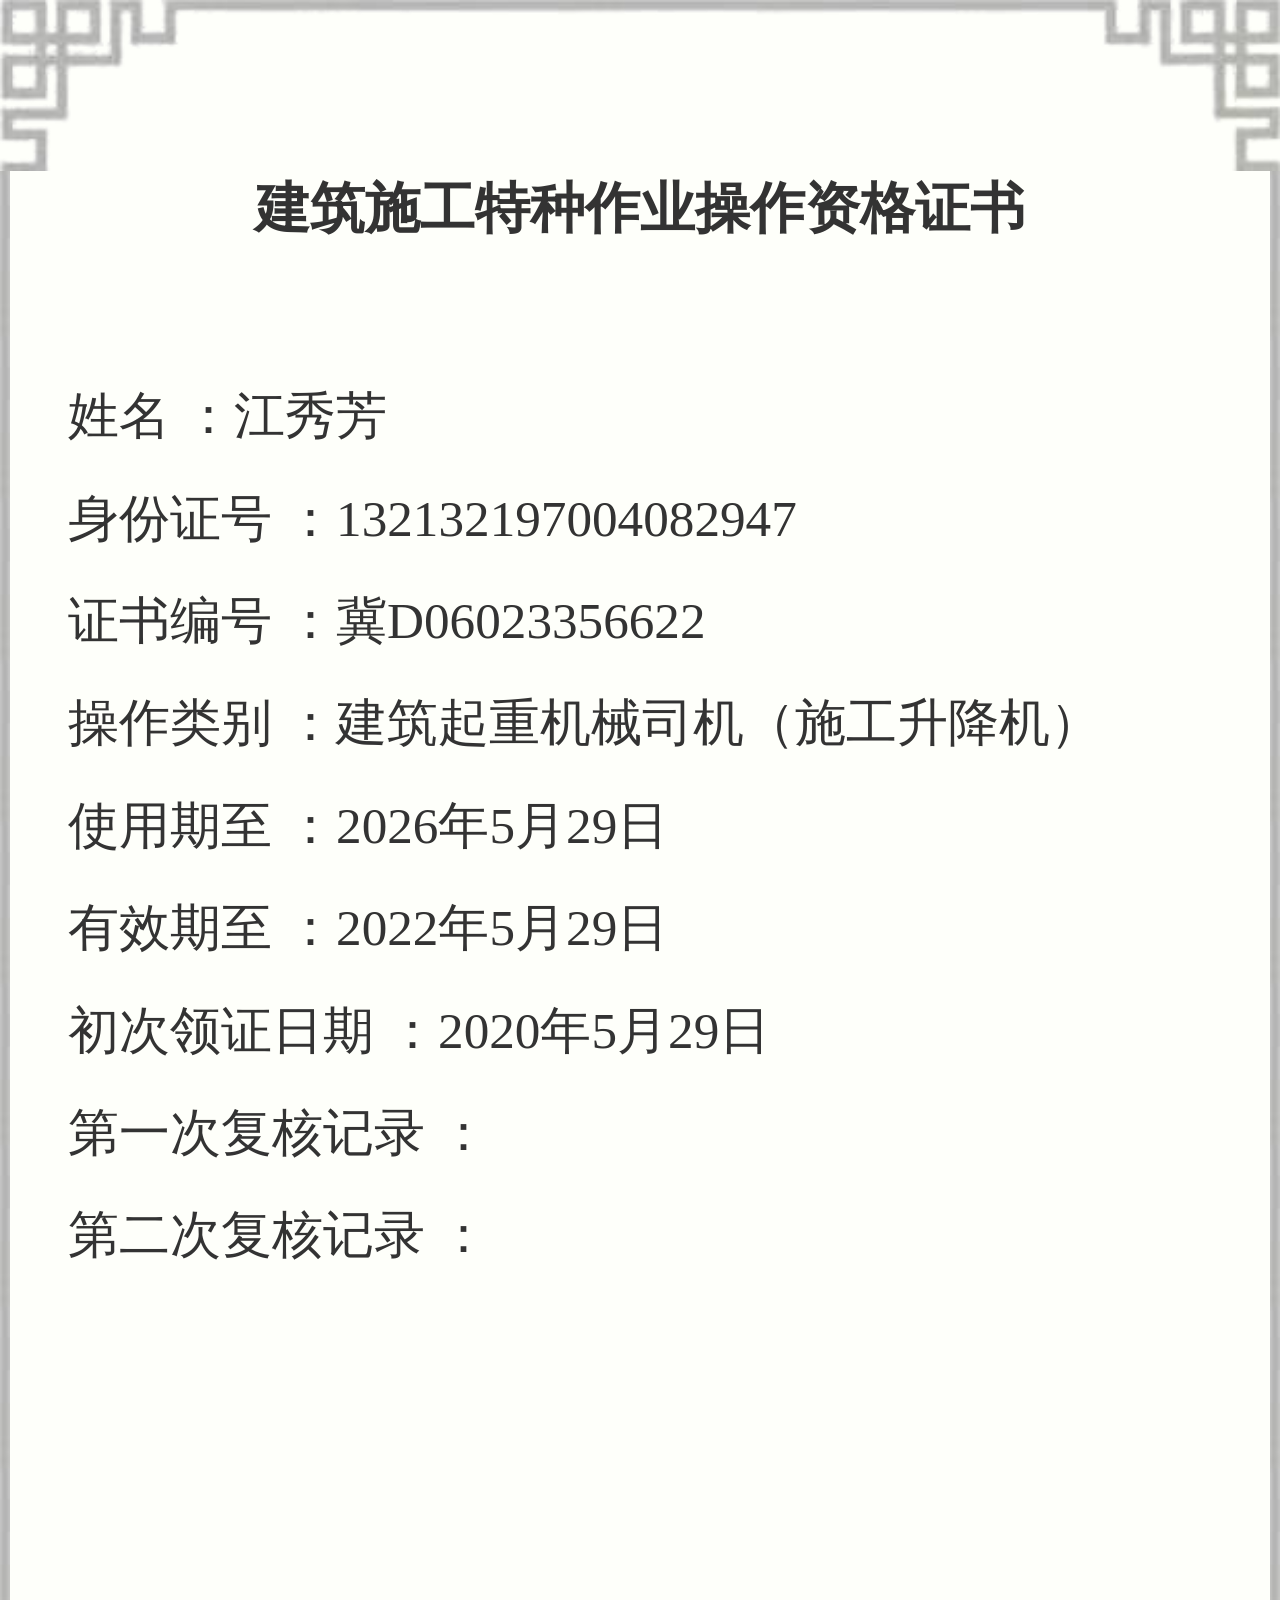
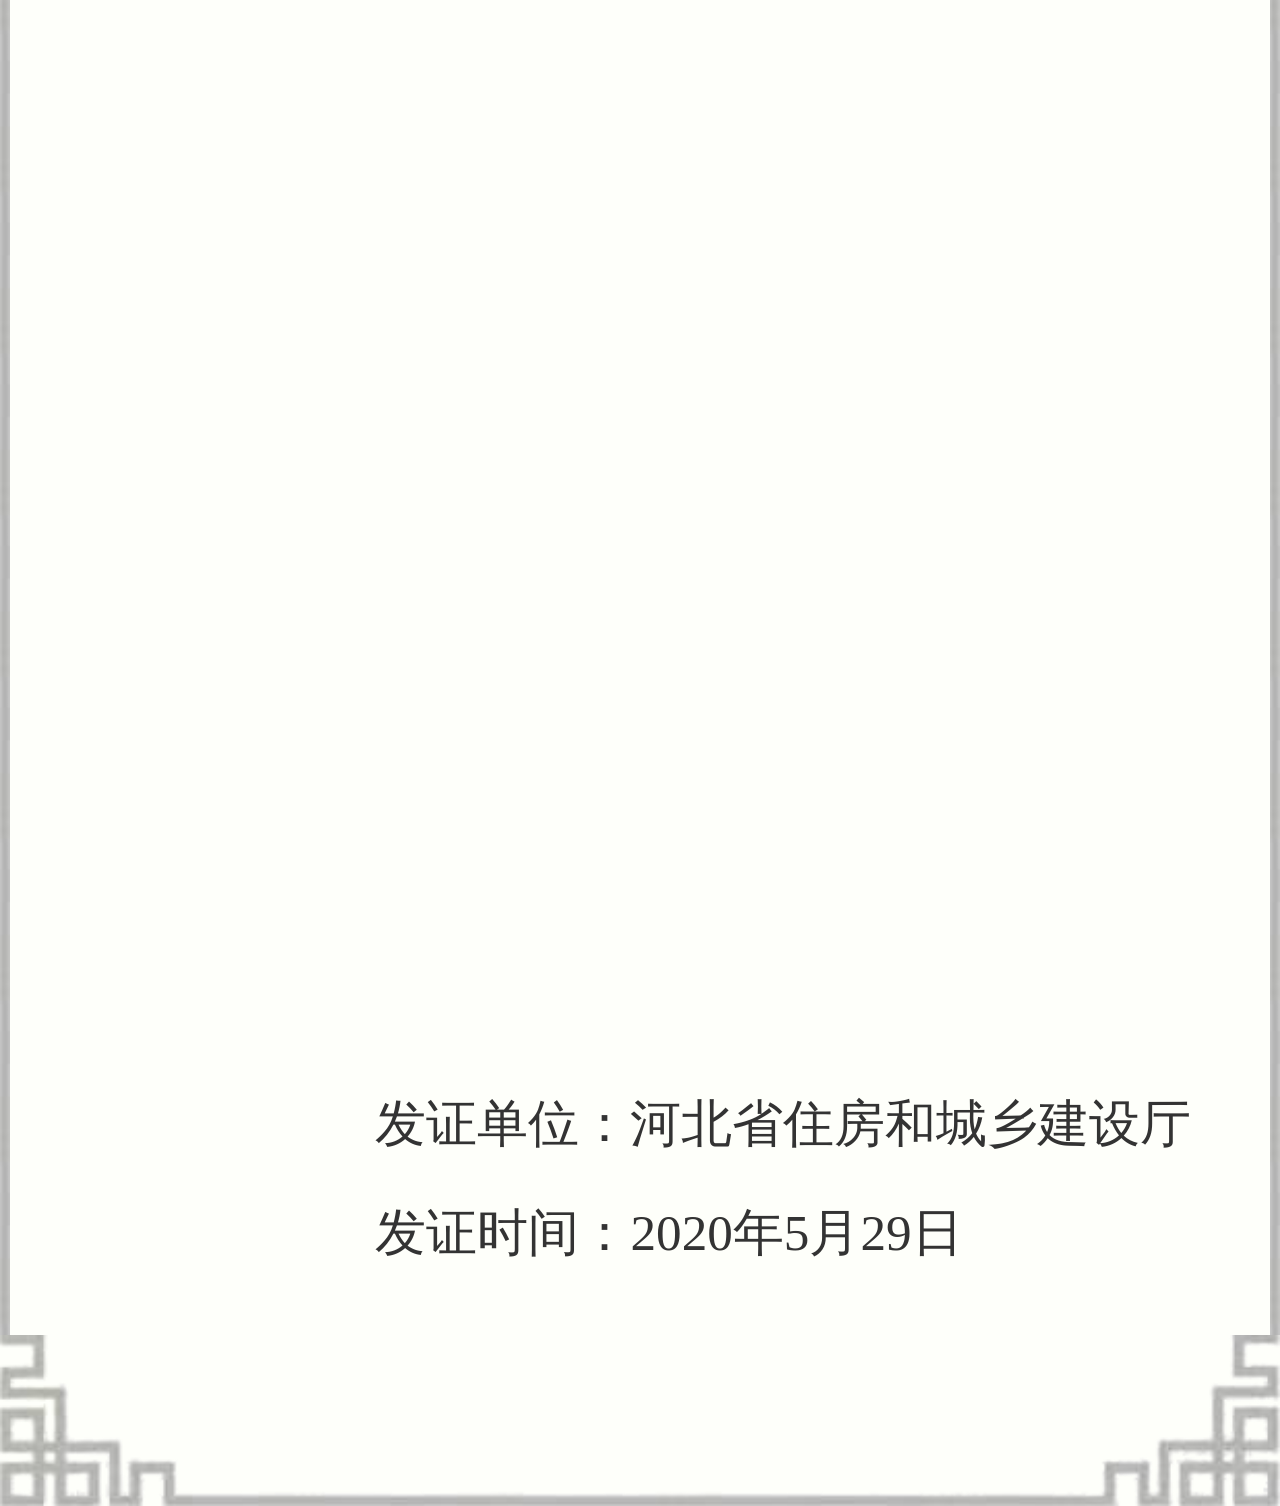
<file: index.html>
<!DOCTYPE html>
<!-- saved from url=(0356)http://110.249.221.6:9108/CertInfo/PersonApproved?LicenseNo=0AA3700911047AF506C28FAB0BBE8AB5&Version=1&CheckCode=05408&nsukey=qaqkGcjhWOmn3PKur8XQfksLPw1%2BFES04hb96hMtRnRhGTFkavskgrjacj%2BHRUwFNTP1Wqjv3vqhYdj5nEuA08FBjeGPIbUufbmQsmQksHkNNUu5LJlPMzrvc%2FFe985pu8MjPgHfbUjPDVmWUmBms0v18GzN4OWqH093Cwkr66vXLCE8LOFj2ctf%2Fbj%2BKBuuFRl1LwobO5gjS5ZCgYAu4A%3D%3D -->
<html lang="en" style="font-size: 232px;"><head><meta http-equiv="Content-Type" content="text/html; charset=UTF-8">
    
    <meta name="viewport" content="width=device-width,initial-scale=1,minimum-scale=1,maximum-scale=1,user-scalable=no">
    <link rel="stylesheet" href="./test_files/bootstrap.css">
    <link rel="stylesheet" href="./test_files/site.css">
    <link rel="stylesheet" href="./test_files/public.css">
    <script type="text/javascript" src="./test_files/rem.js"></script>
    <title>建筑施工特种作业操作资格证书</title>
</head>
<body>


    <div class="wrap ry" style="height: 7.49rem;">
        <div class="bgTop"></div>
        <div class="midDiv" style="overflow: hidden;">
            <h3 class="title">建筑施工特种作业操作资格证书</h3>
            <div class="leftLine"></div>
            <ul class="content ry" style="min-height: 4.97rem;">

                        <li class="item clearfix">姓名 ：江秀芳</li>
                        <li class="item clearfix">身份证号 ：132132197004082947</li>
                        <li class="item clearfix">证书编号 ：冀D06023356622</li>
                        <li class="item clearfix">操作类别 ：建筑起重机械司机（施工升降机）</li>
                        <li class="item clearfix">使用期至 ：2026年5月29日</li>
                        <li class="item clearfix">有效期至 ：2022年5月29日</li>
                        <li class="item clearfix">初次领证日期 ：2020年5月29日</li>
                        <li class="item clearfix">第一次复核记录 ：</li>
                        <li class="item clearfix">第二次复核记录 ：</li>
                <li class="item fzjg clearfix">
                    发证单位：河北省住房和城乡建设厅

                </li>
                <li class="item fzrq clearfix">
                    发证时间：2020年5月29日

                </li>


            </ul>
            <div class="rightLine"></div>
        </div>
        <div class="bgBtm"></div>
    </div>

    <script type="text/javascript">

		var mainHeight = (document.body.clientHeight / 100) - 2.52 + "rem";
		document.getElementsByClassName("content")[0].style.minHeight = mainHeight;
		//document.getElementsByClassName("content")[0].style.minHeight = "3.95rem";
		document.getElementsByClassName("content")[0].style.Height = "auto";

		document.getElementsByClassName("wrap")[0].style.height = (document.body.clientHeight / 100) + "rem";




    </script>



</body></html>
</file>
<file: test_files/site.css>
﻿body {
    padding-top: 50px;
    padding-bottom: 20px;
}

/* Set padding to keep content from hitting the edges */
.body-content {
    padding-left: 15px;
    padding-right: 15px;
}

/* Set width on the form input elements since they're 100% wide by default */
input,
select,
textarea {
    max-width: 280px;
}
</file>
<file: test_files/public.css>
@charset "utf-8";
html{font-size: 100px; overflow:auto;}
body{font:0.14rem/1 "Microsoft Yahei" !important;font-weight:lighter;color:#333; -webkit-font-smoothing: antialiased;background: #f2f2f2; }
a{color:#333; text-decoration:none; cursor:pointer; outline: 0 none;}
a:hover{ text-decoration:none;}
a:focus{-moz-outline-style:none; border:0px;blr:expression(this.onFocus=this.blur());}
body,div,dl,dt,dd,ul,ol,li,h1,h2,h3,h4,h5,h6,pre,code,form,fieldset,legend,input,p,blockquote,th,td{margin:0; padding:0;}
header,footer,article,aside,section,nav,menu,hgroup,details,dialog,figure,figcaption{display:block}
ol,li,ul,dl,dt,dd{list-style:none;}
fieldset,img {border:0}
button,submit,input,select { vertical-align:middle;}
button,submit { cursor:pointer;}
h1,h2,h3,h4,h5,h6{font-size:inherit; font-weight:lighter;}
table{border-collapse:collapse; border-spacing:0;}
sup{vertical-align:text-top;}
sub{vertical-align:text-bottom;}
select,button{font-family:inherit; font-size:inherit; font-weight:inherit; outline-style:none; outline-width:0pt; padding: 0; margin: 0;}
b,em,i{display:inline-block; font-weight:normal; font-style:normal;}
.clearfix:after { content: "."; display: block; height: 0; clear: both; visibility: hidden;} .clearfix{ zoom:1;}
.container { width:1200px; position:relative; margin:0 auto;}
.fl{float:left;}
.fr{float:right;}
input,button{outline: none; border: none;}
* {-webkit-tap-highlight-color:rgba(0,0,0,0);}
html,body {
	height: 100%;
	background-color: #fff;
}
.wrap {
	position: relative;
}
.wrap.qy .bgTop {
	height: 0.5rem;
	background: #FEE8D3 url(../img/qy_top.png) no-repeat center;
	background-size: 100% 100%;
}
.wrap.qy .bgBtm {
	height: 0.5rem;
	background: #FEE8D3 url(../img/qy_bottom.png) no-repeat center;
	background-size: 100% 100%;
}
.wrap.ry .bgTop {
	height: 0.5rem;
	background: #FEFFFA url(../img/ry_top.png) no-repeat center;
	background-size: 100% 100%;
}
.wrap.ry .bgBtm {
	height: 0.5rem;
	background: #FEFFFA url(../img/ry_bottom.png) no-repeat center;
	background-size: 100% 100%;
}
.midDiv {
	padding-bottom: 1rem;
	position: relative;
}
.wrap.qy .midDiv {
	background-color: #FEE8D3;
}
.wrap.ry .midDiv {
	background-color: #FEFFFA;
}
.midDiv .leftLine {
	width: 0.13rem;
	position: absolute;
	left: 0;
	top: 0;
	bottom: 0;
}
.qy .midDiv .leftLine {
	background: url(../img/qy_mid_left.png) repeat center;
	background-size: 100% auto;
}
.ry .midDiv .leftLine {
	background: url(../img/ry_mid.png) repeat-y left;
	background-size: 0.03rem auto;
}
.midDiv .rightLine {
	width: 0.13rem;
	position: absolute;
	right: 0;
	top: 0;
	bottom: 0;
}
.qy .midDiv .rightLine {
	background: url(../img/qy_mid_right.png) repeat center;
	background-size: 100% auto;
}
.ry .midDiv .rightLine {
	background: url(../img/ry_mid.png) repeat-y right;
	background-size: 0.03rem auto;
}
.title {
	font-size: 0.16rem;
	text-align: center;
	font-weight: 700;
	line-height: 0.22rem;
	padding: 0 0.5rem 0.3rem;
}
.content .item {
	font-size: 0.15rem;
	line-height: 0.2rem;
	margin: 0.1rem 0.2rem;
}
.content .item.fzjg {
	position: absolute;
	left: 0.9rem;
	bottom: 0.42rem;
}
.content .item.fzrq {
	position: absolute;
	left: 0.9rem;
	bottom: 0.1rem;
}
.content .item p {
	float: left;
}
.content .item p:nth-child(odd){
	/*width: 0.8rem;*/
	min-height: 0.2rem;
}
.content .item p:nth-child(even){
	max-width: 2.2rem;
	min-height: 0.2rem;
}
.content.ry .item p:nth-child(even){
	max-width: 2.2rem;
	min-height: 0.2rem;
}
.content .item p .zw {
	color: transparent;
	opacity: 0;
}
.syj {
	font-weight: 700;
}
</file>
